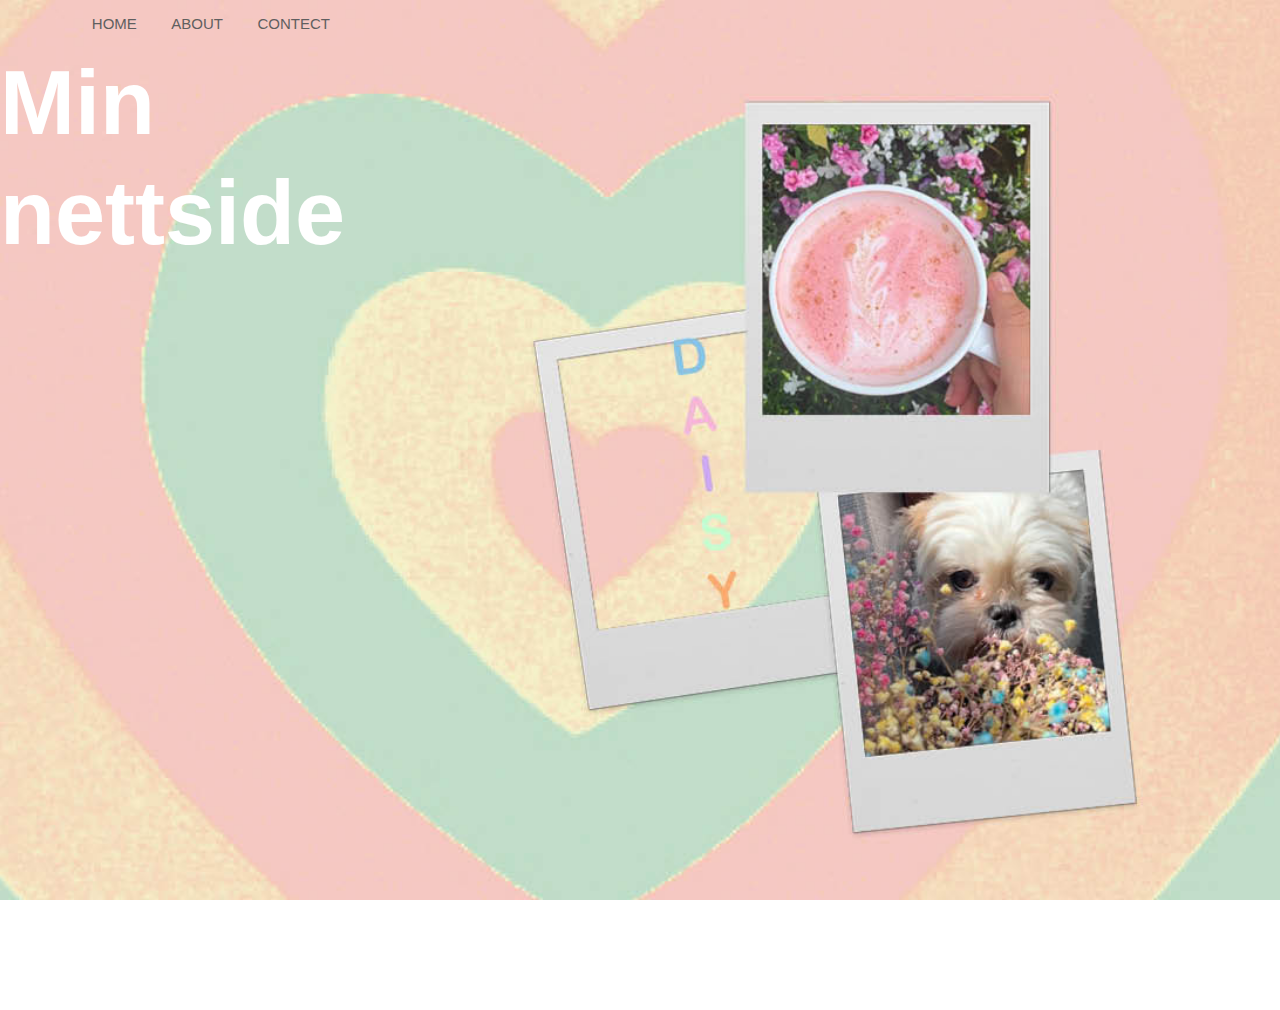
<file: index.html>
<html>
<head>
    <title> website - Easy tutorials</title>
    <link rel="stylesheet" href="yt_oppgave.css">

</head>
<body>
    <div class="container">
        <div class="navbar">
            


           <ul>
               <li> <a href="#">HOME</a></a></li>
               <li> <a href="#">ABOUT</a></a></li>
               <li> <a href="#">CONTECT</a></a></li>

            </div class="content">
            <div class="left-col">
                 <h1> Min<br> nettside </h1>
                 
                     
                </div>
                
                 
            </div>
            <div class="right-col">
         </div>

           </ul>
           
            
        </div>
           </div class="content">
           <div class="left-col">
                <h1> Min nettside </h1>
           </div>
           <div class="right-col">
               
        </div>



    </div>
</body>
</html>
</file>
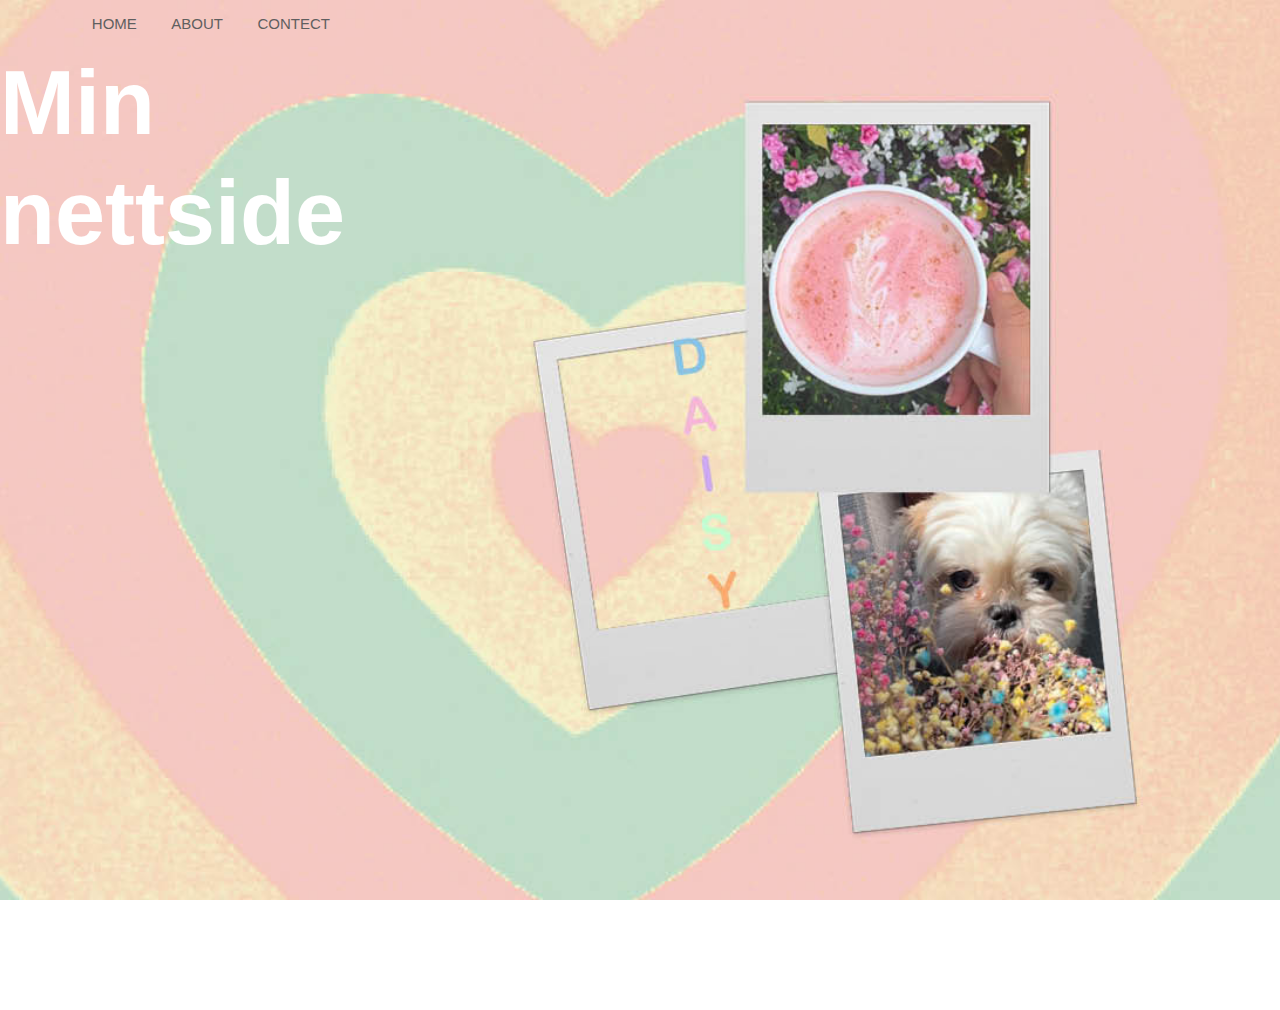
<file: yt_oppgave.html>
<html>
<head>
    <title> website - Easy tutorials</title>
    <link rel="stylesheet" href="yt_oppgave.css">

</head>
<body>
    <div class="container">
        <div class="navbar">
            


           <ul>
               <li> <a href="#">HOME</a></a></li>
               <li> <a href="#">ABOUT</a></a></li>
               <li> <a href="#">CONTECT</a></a></li>

            </div class="content">
            <div class="left-col">
                 <h1> Min<br> nettside </h1>
                 
                     
                </div>
                
                 
            </div>
            <div class="right-col">
         </div>

           </ul>
           
            
        </div>
           </div class="content">
           <div class="left-col">
                <h1> Min nettside </h1>
           </div>
           <div class="right-col">
               
        </div>



    </div>
</body>
</html>
</file>
<file: yt_oppgave.css>
*{
    margin: 0;
    padding: 0;
    font-family: sans-serif;

}

.container {
    height: 100vh;
    width: 100%;
    background-image: url(./bakgrunn3.jpg);
    background-size: cover;
    background-position: center;
    position: relative;

}
.navbar{
    width: 88%;
    margin: auto;
    padding: 15px 0;
    display: flex;
    align-items: center;
    justify-content: space-between;

}
.navbar ul li {
    list-style: none;
    display: inline-block;
    margin: 0 15px;
}
.navbar ul li a{
    text-decoration: none;
    color: #5f5f5f ;
    font-size: 15px;
}
.content{
    width: 30%;
    position: absolute;
    top: 30%;
}
.left-col{
    margin-left:6‰;

}
.left-col h1 {
    font-size: 90px;
    color: #ffffff ;
    line-height: 110px;
    float: left;


}
</file>
